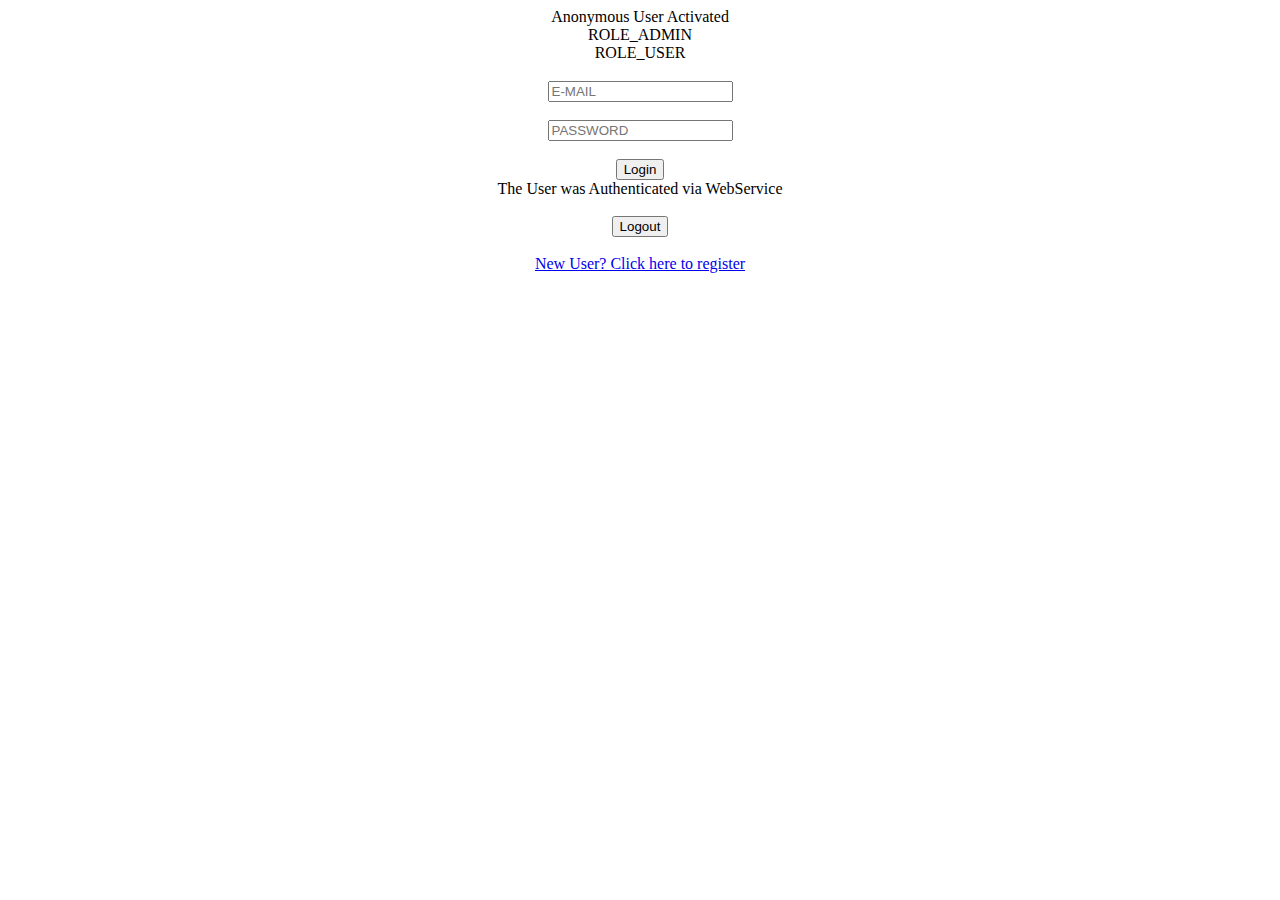
<file: DavidCoffeeShopWebApplication/src/main/resources/templates/index.html>
<!DOCTYPE html>
<html>
<head lang="en">
    <title>David Coffee Shop Web Application</title>
    <!--/*/ <th:block th:include="fragments/headerinc :: head"></th:block> /*/-->
</head>
<body>

<div class="container">
    <!--/*/ <th:block th:include="fragments/header :: header"></th:block> /*/-->
    <center>
        
        <div sec:authorize="isAnonymous()">Anonymous User Activated</div>
                
        <div sec:authorize="hasAuthority('ROLE_ADMIN')">ROLE_ADMIN</div>
        <div sec:authorize="hasAuthority('ROLE_USER')">ROLE_USER</div>
        
        <font color="red"><h3 th:text="${error}"></h3></font>
        <font color="green"><h3 th:text="${msg}"></h3></font>
        
        <div sec:authorize="!isAuthenticated()">
            <form th:action="@{/perform_login}" method="POST">
                <input type="text" name="email" placeholder="E-MAIL" class="login" /><br/><br/>
                <input type="password" name="password" placeholder="PASSWORD" class="login" /><br/><br/>
                <input type="submit" value="Login"/>
            </form>
        </div>
        
        <div sec:authorize="isAuthenticated()">
            The User was Authenticated via WebService
            <br/><br/>
            <a href="#" th:href="@{/logout}">
                <input type="button" value="Logout"/>
            </a>                
        </div>
        
        <div sec:authorize="!isAuthenticated()">
            <br/>
            <a href="#" th:href="@{/user/new}">
                New User? Click here to register
            </a>
        </div>
        
    </center>
</div>
</body>
</html>
</file>
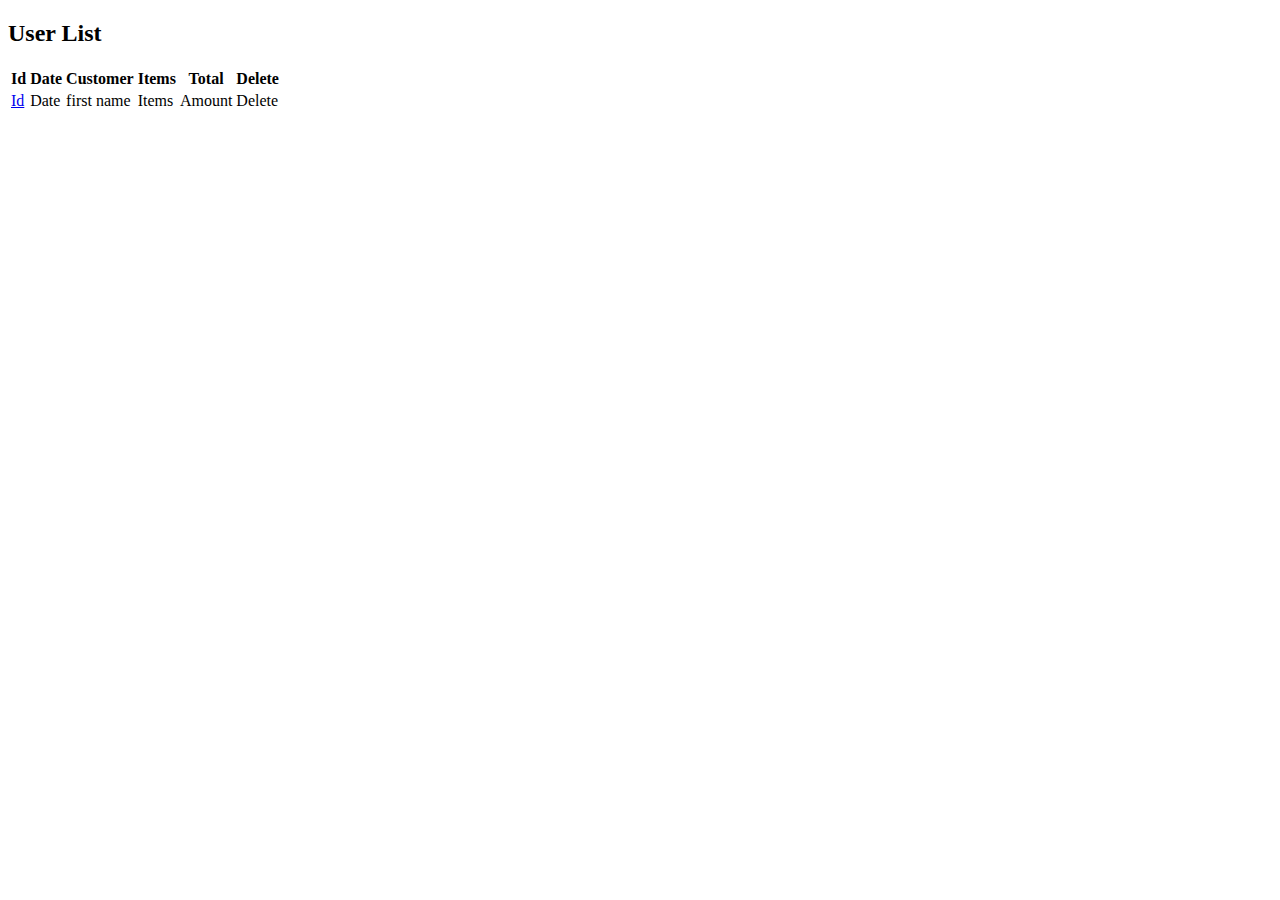
<file: DavidCoffeeShopWebApplication/src/main/resources/templates/orders.html>
<!DOCTYPE html>
<html xmlns:th="http://www.thymeleaf.org">
<head lang="en">

    <title>David Coffee Shop Web Application</title>

    <!--/*/ <th:block th:include="fragments/headerinc :: head"></th:block> /*/-->
</head>
<body>
<div class="container">
    <!--/*/ <th:block th:include="fragments/header :: header"></th:block> /*/-->
    <div th:if="${not #lists.isEmpty(orders)}">
        <h2>User List</h2>
        <table class="table table-striped">
            <tr>
                <th>Id</th>
                <th>Date</th>
                <th>Customer</th>
                <th>Items</th>
                <th>Total</th>
                <th sec:authorize="hasAuthority('ROLE_ADMIN')">Delete</th>
            </tr>
            <tr th:each="order : ${orders}">
                <td th:text="${order.id}"><a href="/order/${order.id}">Id</a></td>
                <td th:text="${order.orderDate}">Date</td>
                <td th:text="${order.person.firstName + ' ' + order.person.lastName}">first name</td>
                <td th:text="${order.quantity}">Items</td>
                <td th:text="${order.totalAmount}">Amount</td>
                <td sec:authorize="hasAuthority('ROLE_ADMIN')"><a th:href="${'/order/delete/' + order.id}">Delete</a></td>
            </tr>
        </table>
                
        <br/><br/>

    </div>
</div>

</body>
</html>
</file>
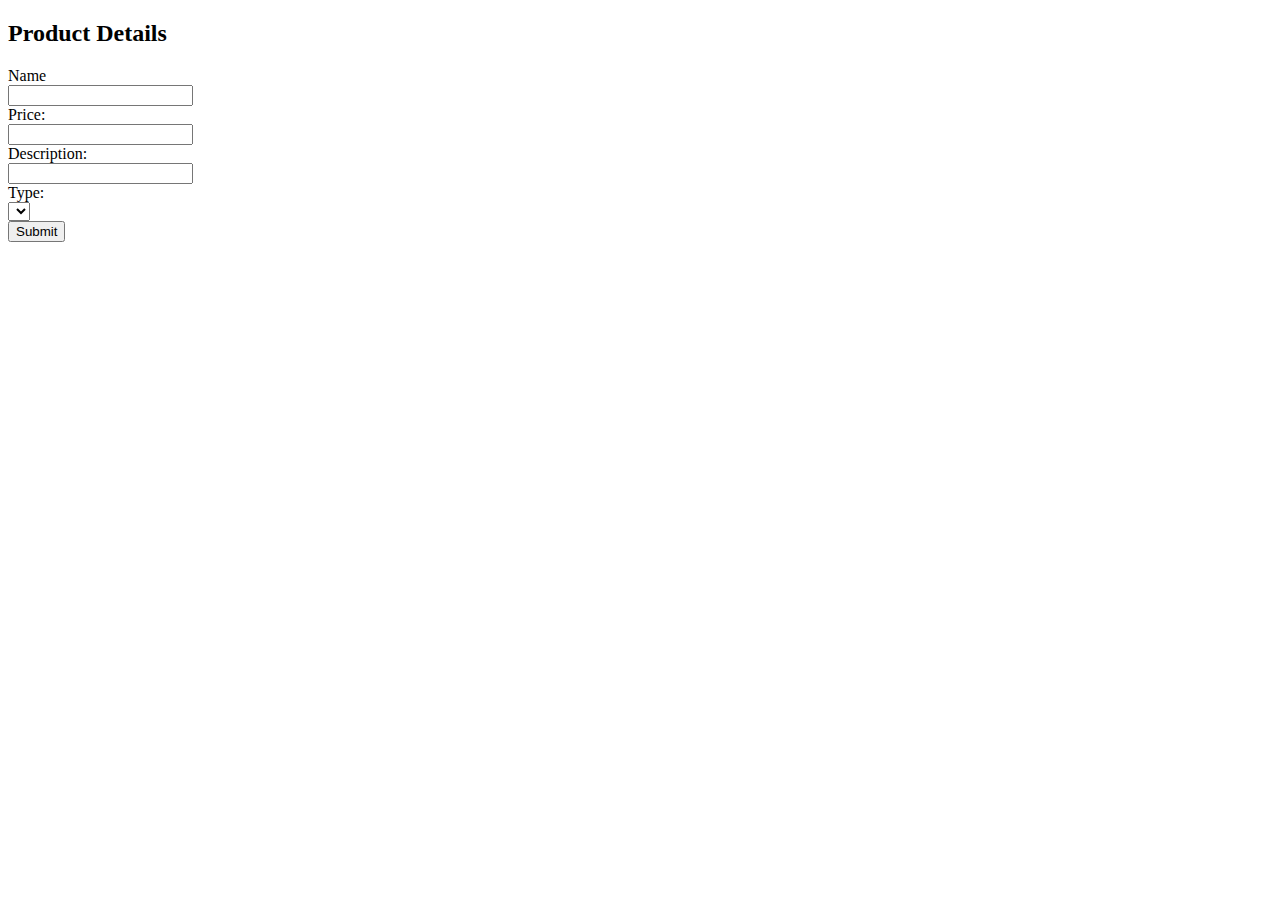
<file: DavidCoffeeShopWebApplication/src/main/resources/templates/productform.html>
<!DOCTYPE html>
<html xmlns:th="http://www.thymeleaf.org">
<head lang="en">

    <title>David Coffee Shop Web Application</title>

    <!--/*/ <th:block th:include="fragments/headerinc :: head"></th:block> /*/-->
</head>
<body>
<div class="container">
    <!--/*/ <th:block th:include="fragments/header :: header"></th:block> /*/-->

    <h2>Product Details</h2>
    <div>
        <form class="form-horizontal" th:object="${product}" th:action="@{/product}" method="post">
            <input type="hidden" th:field="*{id}"/>
            
            <div class="form-group">
                <label class="col-sm-2 control-label">Name</label>
                <div class="col-sm-10">
                    <input type="text" class="form-control" th:field="*{productName}"/>
                </div>
            </div>
            <div class="form-group">
                <label class="col-sm-2 control-label">Price:</label>
                <div class="col-sm-10">
                    <input type="text" class="form-control" th:field="*{price}"/>
                </div>
            </div>
            <div class="form-group">
                <label class="col-sm-2 control-label">Description:</label>
                <div class="col-sm-10">
                    <input type="text" class="form-control" th:field="*{description}"/>
                </div>
            </div>
            <div class="form-group">
                <label class="col-sm-2 control-label">Type:</label>
                <div class="col-sm-10">
                    
                    <select th:field="*{productType}">
                        <option th:value="BREAKFAST" th:text="BREAKFAST"></option>
                        <option th:value="LUNCH" th:text="LUNCH"></option>
                        <option th:value="DINNER" th:text="DINNER"></option>
                    </select>
                            
                </div>
            </div>
            <div class="row">
                <button type="submit" class="btn btn-default">Submit</button>
            </div>
        </form>
    </div>
</div>

</body>
</html>
</file>
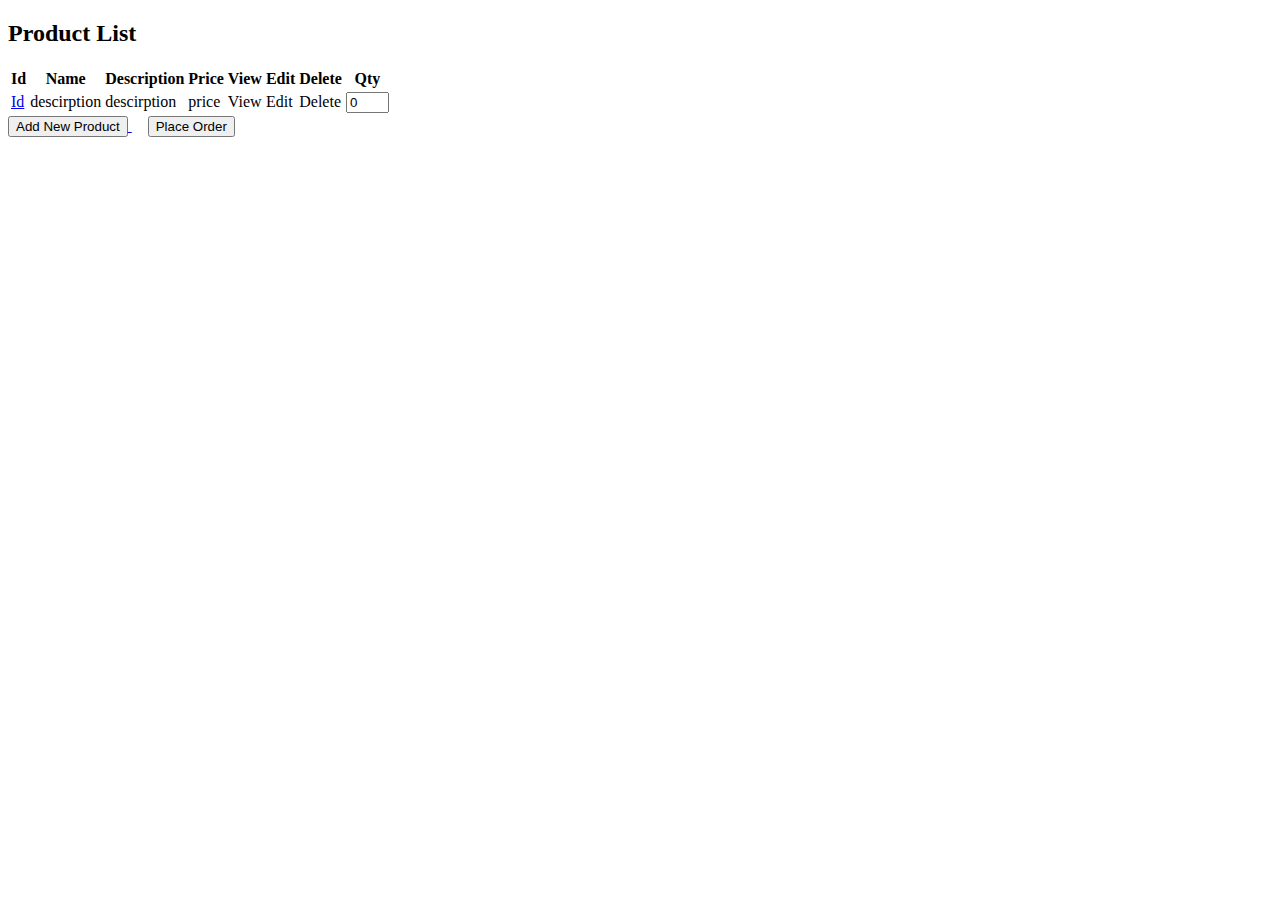
<file: DavidCoffeeShopWebApplication/src/main/resources/templates/products.html>
<!DOCTYPE html>
<html xmlns:th="http://www.thymeleaf.org">
<head lang="en">

    <title>David Coffee Shop Web Application</title>

    <!--/*/ <th:block th:include="fragments/headerinc :: head"></th:block> /*/-->
</head>
<body>
<div class="container">
    <!--/*/ <th:block th:include="fragments/header :: header"></th:block> /*/-->
    <form th:action="@{/placeOrder}" method="post">
    <div th:if="${not #lists.isEmpty(products)}">
        <h2>Product List</h2>
        <table class="table table-striped">
            <tr>
                <th>Id</th>
                <th>Name</th>
                <th>Description</th>
                <th>Price</th>
                <th>View</th>
                <th sec:authorize="hasAuthority('ROLE_ADMIN')">Edit</th>
                <th sec:authorize="hasAuthority('ROLE_ADMIN')">Delete</th>
                <th>Qty</th>
            </tr>
            <tr th:each="product, iterStat : ${products}">
                <td th:text="${product.id}"><a href="/product/${product.id}">Id</a></td>
                <td th:text="${product.productName}">descirption</td>
                <td th:text="${product.description}">descirption</td>
                <td th:text="${product.price}">price</td>
                <td><a th:href="${'/product/' + product.id}">View</a></td>
                <td sec:authorize="hasAuthority('ROLE_ADMIN')"><a th:href="${'/product/edit/' + product.id}">Edit</a></td>
                <td sec:authorize="hasAuthority('ROLE_ADMIN')"><a th:href="${'/product/delete/' + product.id}">Delete</a></td>
                <td>
                    <input type="hidden" name="orderPrd" th:value="${product.id}" />
                    <input type="text" name="orderQty" value="0" style="max-width: 35px;"/>
                </td>
            </tr>
        </table>
        
        <div class="row">
            
            <empty sec:authorize="hasAuthority('ROLE_ADMIN')">
                <a href="#" th:href="@{/product/new}">
                    <button type="button" class="btn btn-default">Add New Product</button>
                </a>
            </empty>
            
            &nbsp;&nbsp;&nbsp;
            <button type="submit" class="btn btn-default">Place Order</button>
        </div>
        
        <br/><br/>

    </div>
    </form>
</div>

</body>
</html>
</file>
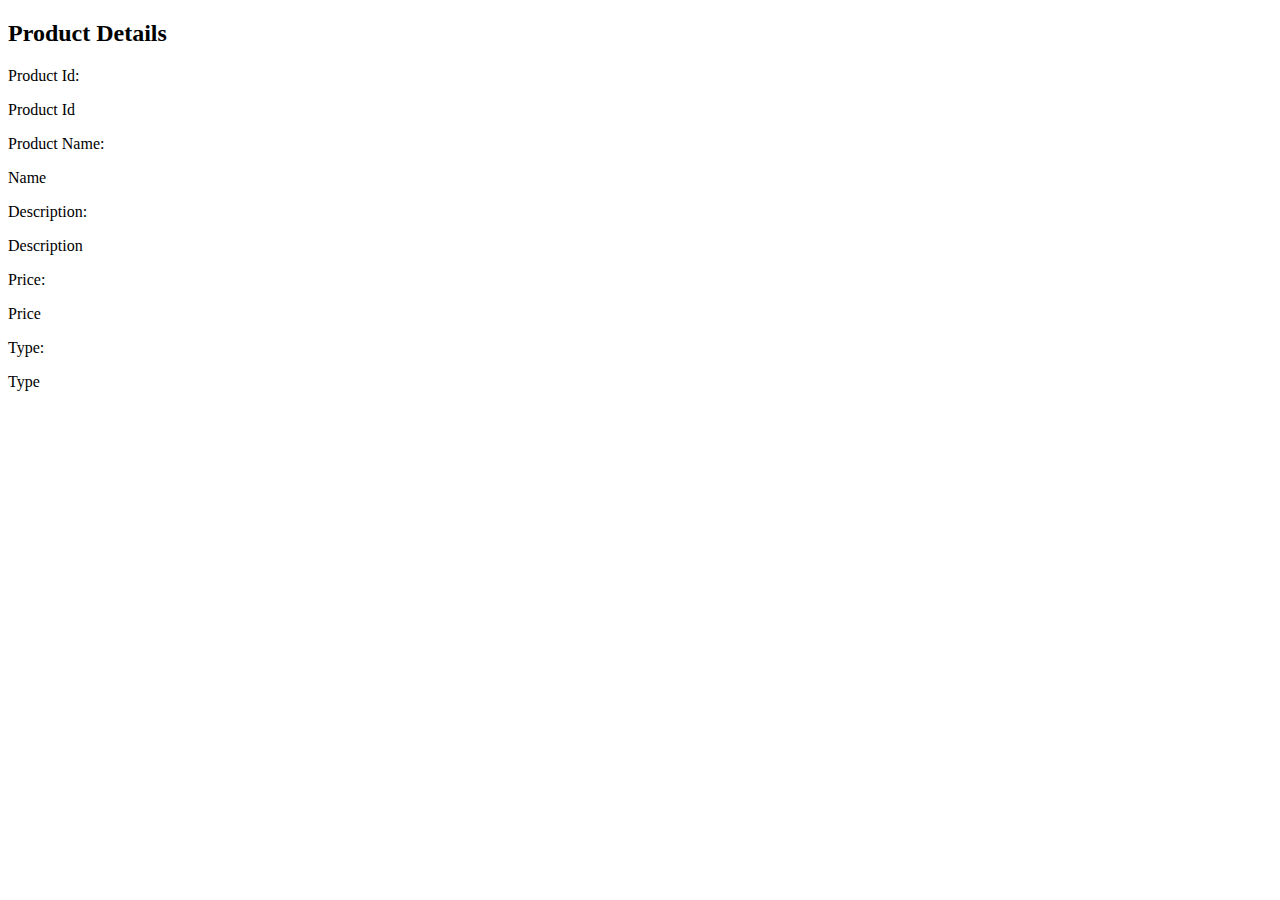
<file: DavidCoffeeShopWebApplication/src/main/resources/templates/productshow.html>
<!DOCTYPE html>
<html xmlns:th="http://www.thymeleaf.org">
<head lang="en">

    <title>David Coffee Shop Web Application</title>

    <!--/*/ <th:block th:include="fragments/headerinc :: head"></th:block> /*/-->
</head>
<body>
<div class="container">
    <!--/*/ <th:block th:include="fragments/header :: header"></th:block> /*/-->

    <h2>Product Details</h2>
        <div>
            <form class="form-horizontal">
                <div class="form-group">
                    <label class="col-sm-2 control-label">Product Id:</label>
                    <div class="col-sm-10">
                        <p class="form-control-static" th:text="${product.id}">Product Id</p></div>
                </div>
                <div class="form-group">
                    <label class="col-sm-2 control-label">Product Name:</label>
                    <div class="col-sm-10">
                        <p class="form-control-static" th:text="${product.productName}">Name</p>
                    </div>
                </div>                
                <div class="form-group">
                    <label class="col-sm-2 control-label">Description:</label>
                    <div class="col-sm-10">
                        <p class="form-control-static" th:text="${product.description}">Description</p>
                    </div>
                </div>
                <div class="form-group">
                    <label class="col-sm-2 control-label">Price:</label>
                    <div class="col-sm-10">
                        <p class="form-control-static" th:text="${product.price}">Price</p>
                    </div>
                </div>
                <div class="form-group">
                    <label class="col-sm-2 control-label">Type:</label>
                    <div class="col-sm-10">
                        <p class="form-control-static" th:text="${product.productType}">Type</p>
                    </div>
                </div>                
            </form>
    </div>
</div>

</body>
</html>
</file>
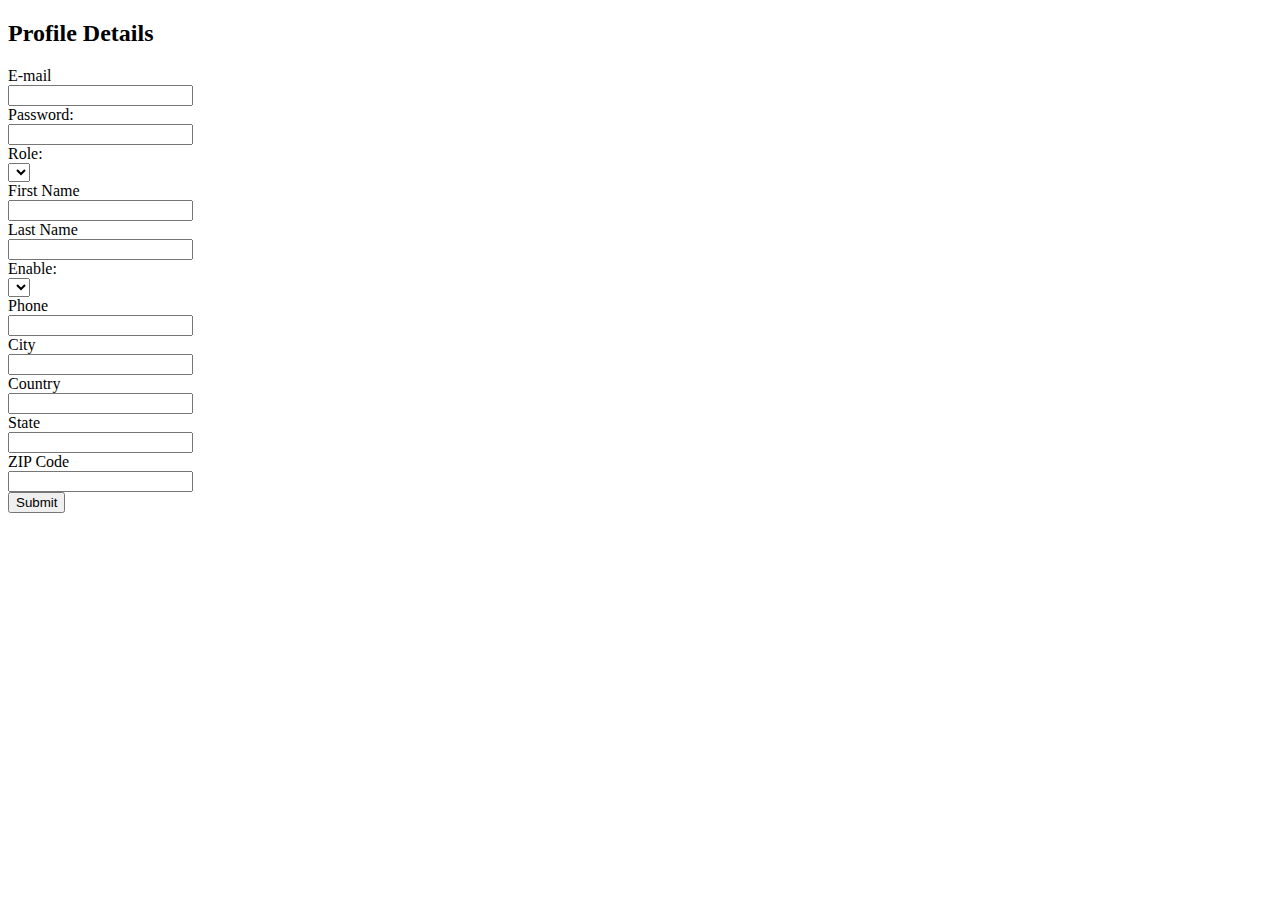
<file: DavidCoffeeShopWebApplication/src/main/resources/templates/profileform.html>
<!DOCTYPE html>
<html xmlns:th="http://www.thymeleaf.org">
<head lang="en">

    <title>David Coffee Shop Web Application</title>

    <!--/*/ <th:block th:include="fragments/headerinc :: head"></th:block> /*/-->
</head>
<body>
<div class="container">
    <!--/*/ <th:block th:include="fragments/header :: header"></th:block> /*/-->

    <h2>Profile Details</h2>
    <div>
        <form class="form-horizontal" th:object="${user}" th:action="@{/userProfile}" method="post">
            <input type="hidden" th:field="*{id}"/>
            
            <div class="form-group">
                <label class="col-sm-2 control-label">E-mail</label>
                <div class="col-sm-10">
                    <input type="text" class="form-control" th:field="*{email}"/>
                </div>
            </div>
            <div class="form-group">
                <label class="col-sm-2 control-label">Password:</label>
                <div class="col-sm-10">
                    <input type="text" class="form-control" th:field="*{password}"/>
                </div>
            </div>
            <div sec:authorize="hasAuthority('ROLE_ADMIN')">
                <div class="form-group">
                    <label class="col-sm-2 control-label">Role:</label>
                    <div class="col-sm-10">
                        <select th:field="*{userrole}">
                            <option th:value="ROLE_USER" th:text="USER"></option>
                            <option th:value="ROLE_ADMIN" th:text="ADMIN"></option>
                        </select>
                    </div>
                </div>
            </div>
            <div class="form-group">
                <label class="col-sm-2 control-label">First Name</label>
                <div class="col-sm-10">
                    <input type="text" class="form-control" th:field="*{person.firstName}"/>
                </div>
            </div>            
            <div class="form-group">
                <label class="col-sm-2 control-label">Last Name</label>
                <div class="col-sm-10">
                    <input type="text" class="form-control" th:field="*{person.lastName}"/>
                </div>
            </div>                        
            <div sec:authorize="hasAuthority('ROLE_ADMIN')">
                <div class="form-group">
                    <label class="col-sm-2 control-label">Enable:</label>
                    <div class="col-sm-10">
                        <select th:field="*{person.enable}">
                            <option th:value="true" th:text="YES"></option>
                            <option th:value="false" th:text="NO"></option>
                        </select>
                    </div>
                </div>
            </div>
            <div class="form-group">
                <label class="col-sm-2 control-label">Phone</label>
                <div class="col-sm-10">
                    <input type="text" class="form-control" th:field="*{person.phone}"/>
                </div>
            </div>                                    
            <div class="form-group">
                <label class="col-sm-2 control-label">City</label>
                <div class="col-sm-10">
                    <input type="text" class="form-control" th:field="*{person.address.city}"/>
                </div>
            </div>                                                
            <div class="form-group">
                <label class="col-sm-2 control-label">Country</label>
                <div class="col-sm-10">
                    <input type="text" class="form-control" th:field="*{person.address.country}"/>
                </div>
            </div>                                                
            <div class="form-group">
                <label class="col-sm-2 control-label">State</label>
                <div class="col-sm-10">
                    <input type="text" class="form-control" th:field="*{person.address.state}"/>
                </div>
            </div>                                                
            <div class="form-group">
                <label class="col-sm-2 control-label">ZIP Code</label>
                <div class="col-sm-10">
                    <input type="text" class="form-control" th:field="*{person.address.zipcode}"/>
                </div>
            </div>                                                
            <div class="row">
                <button type="submit" class="btn btn-default">Submit</button>
            </div>
        </form>
    </div>
</div>

</body>
</html>
</file>
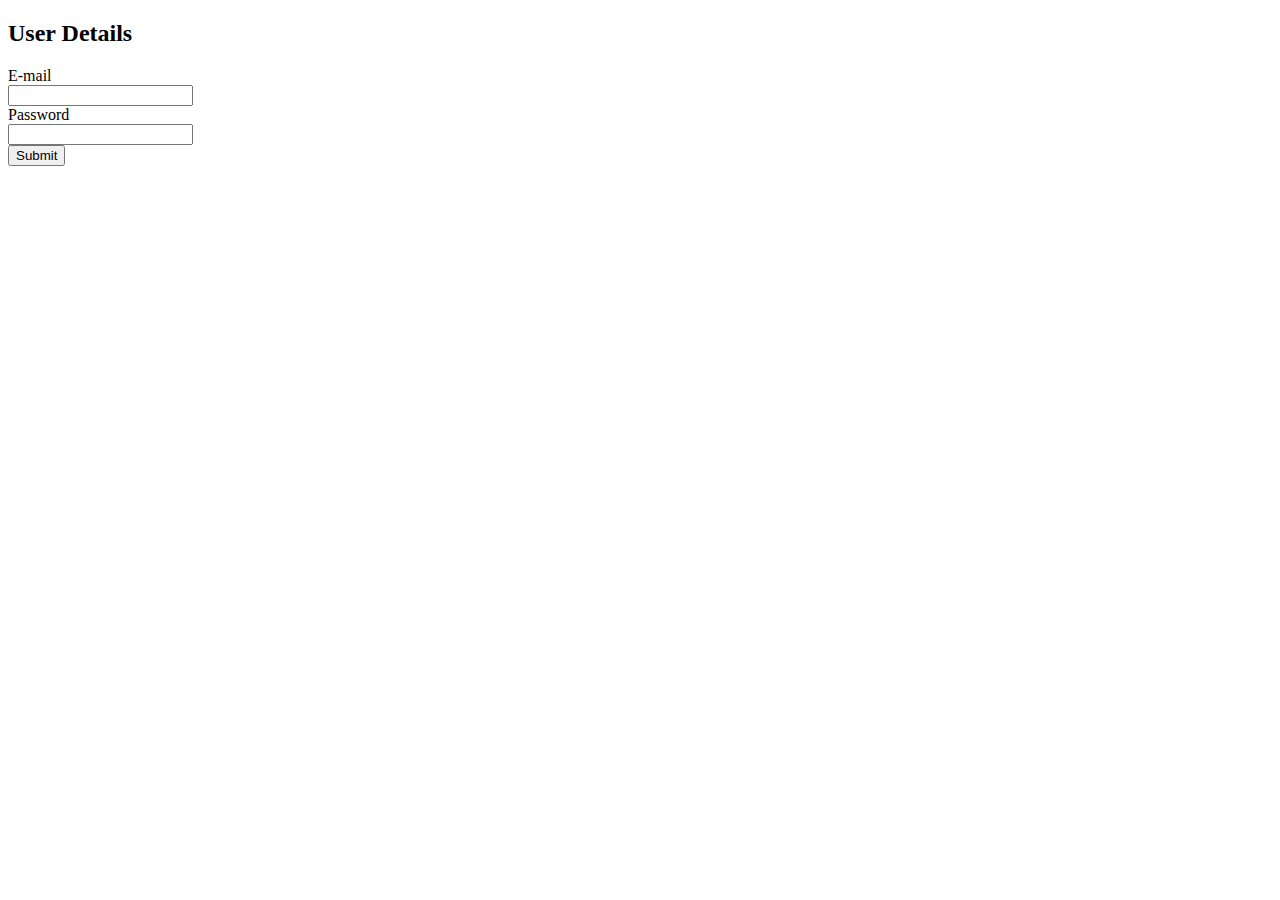
<file: DavidCoffeeShopWebApplication/src/main/resources/templates/userform.html>
<!DOCTYPE html>
<html xmlns:th="http://www.thymeleaf.org">
<head lang="en">

    <title>David Coffee Shop Web Application</title>

    <!--/*/ <th:block th:include="fragments/headerinc :: head"></th:block> /*/-->
</head>
<body>
<div class="container">
    <!--/*/ <th:block th:include="fragments/header :: header"></th:block> /*/-->

    <h2>User Details</h2>
        
    <div>
        <form class="form-horizontal" th:object="${user}" th:action="@{/user}" method="post">
            <input type="hidden" th:field="*{id}"/>
            
            <div class="form-group">
                <label class="col-sm-2 control-label">E-mail</label>
                <div class="col-sm-10">
                    <input type="text" class="form-control" th:field="*{email}"/>
                </div>
            </div>
            <div class="form-group">
                <label class="col-sm-2 control-label">Password</label>
                <div class="col-sm-10">
                    <input type="text" class="form-control" th:field="*{password}"/>
                </div>
            </div>
            <div class="row">
                <button type="submit" class="btn btn-default">Submit</button>
            </div>
        </form>
    </div>
</div>

</body>
</html>
</file>
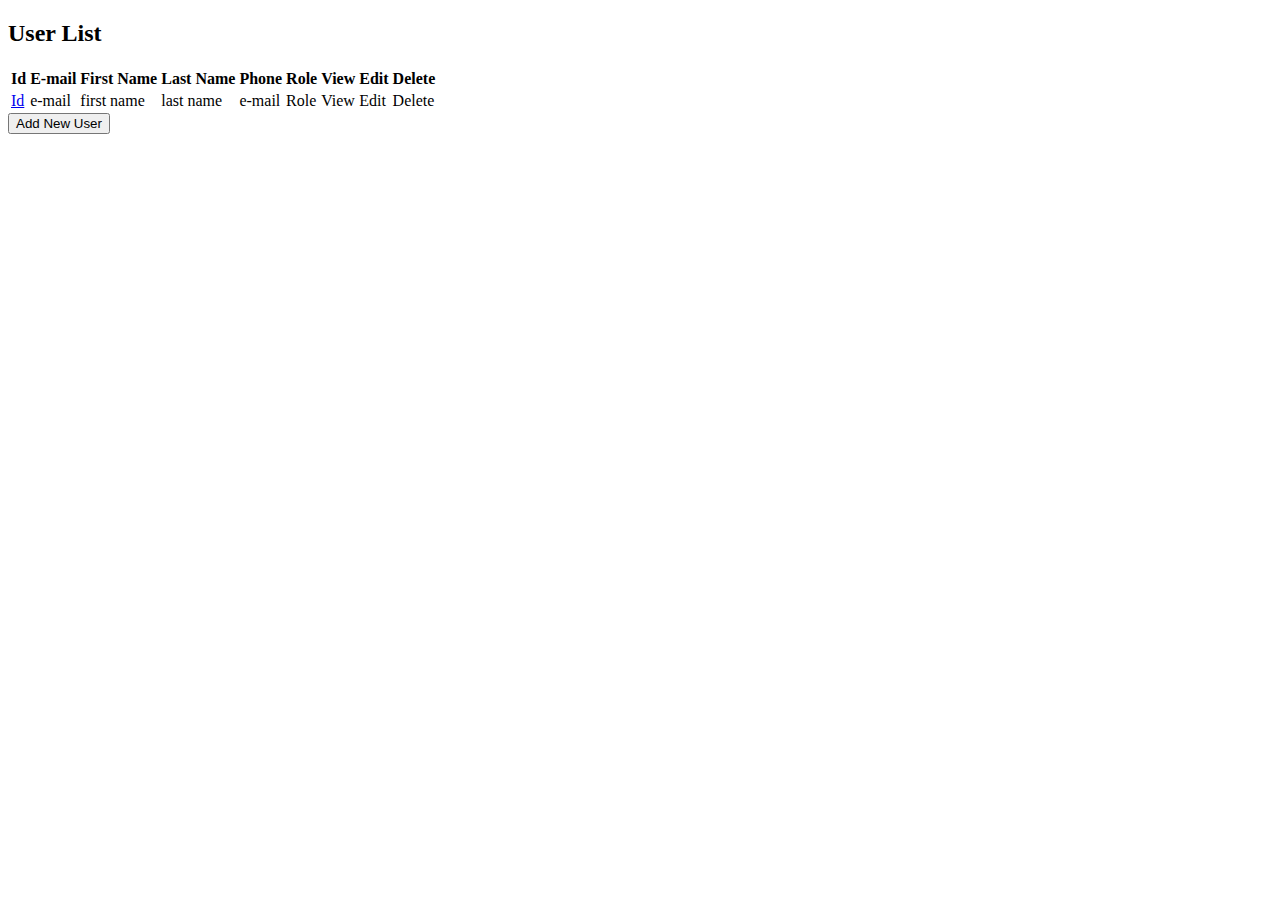
<file: DavidCoffeeShopWebApplication/src/main/resources/templates/users.html>
<!DOCTYPE html>
<html xmlns:th="http://www.thymeleaf.org">
<head lang="en">

    <title>David Coffee Shop Web Application</title>

    <!--/*/ <th:block th:include="fragments/headerinc :: head"></th:block> /*/-->
</head>
<body>
<div class="container">
    <!--/*/ <th:block th:include="fragments/header :: header"></th:block> /*/-->
    <form th:action="@{/checkout}" method="post">
    <div th:if="${not #lists.isEmpty(users)}">
        <h2>User List</h2>
        <table class="table table-striped">
            <tr>
                <th>Id</th>
                <th>E-mail</th>
                <th>First Name</th>
                <th>Last Name</th>
                <th>Phone</th>
                <th>Role</th>
                <th>View</th>
                <th sec:authorize="hasAuthority('ROLE_ADMIN')">Edit</th>
                <th sec:authorize="hasAuthority('ROLE_ADMIN')">Delete</th>
            </tr>
            <tr th:each="user : ${users}">
                <td th:text="${user.id}"><a href="/user/${user.id}">Id</a></td>
                <td th:text="${user.email}">e-mail</td>
                <td th:text="${user.person.firstName}">first name</td>
                <td th:text="${user.person.lastName}">last name</td>
                <td th:text="${user.person.phone}">e-mail</td>
                <td th:text="${user.userrole}">Role</td>
                <td><a th:href="${'/user/' + user.id}">View</a></td>
                <td sec:authorize="hasAuthority('ROLE_ADMIN')"><a th:href="${'/user/edit/' + user.id}">Edit</a></td>
                <td sec:authorize="hasAuthority('ROLE_ADMIN')"><a th:href="${'/user/delete/' + user.id}">Delete</a></td>
            </tr>
        </table>
        
        <div class="row">
            
            <empty sec:authorize="hasAuthority('ROLE_ADMIN')">
                <a href="#" th:href="@{/user/newProfile}">
                    <button type="button" class="btn btn-default">Add New User</button>
                </a>
            </empty>
            
        </div>
        
        <br/><br/>

    </div>
    </form>
</div>

</body>
</html>
</file>
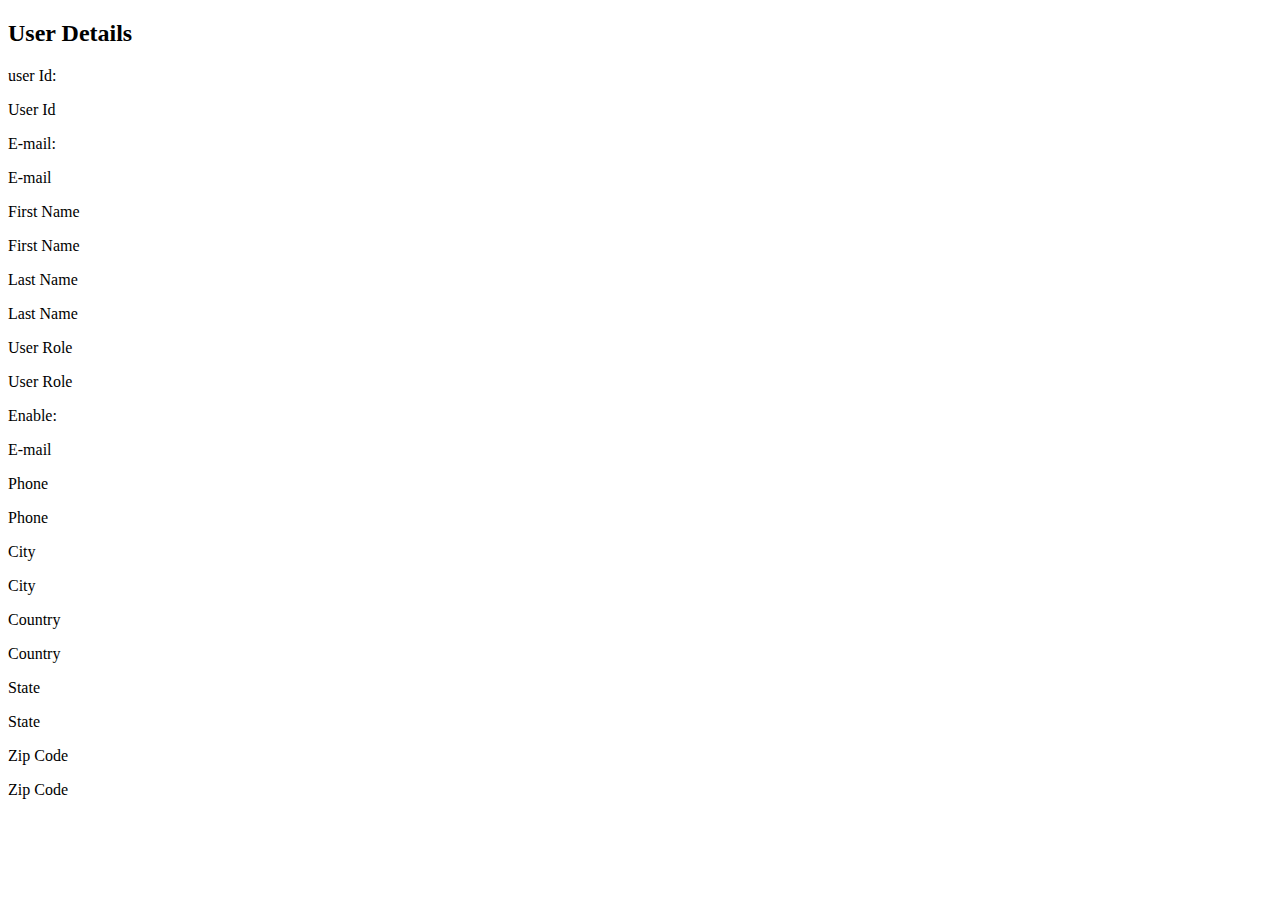
<file: DavidCoffeeShopWebApplication/src/main/resources/templates/usershow.html>
<!DOCTYPE html>
<html xmlns:th="http://www.thymeleaf.org">
<head lang="en">

    <title>David Coffee Shop Web Application</title>

    <!--/*/ <th:block th:include="fragments/headerinc :: head"></th:block> /*/-->
</head>
<body>
<div class="container">
    <!--/*/ <th:block th:include="fragments/header :: header"></th:block> /*/-->

    <h2>User Details</h2>
        <div>
            <form class="form-horizontal">
                <div class="form-group">
                    <label class="col-sm-2 control-label">user Id:</label>
                    <div class="col-sm-10">
                        <p class="form-control-static" th:text="${user.id}">User Id</p></div>
                </div>
                <div class="form-group">
                    <label class="col-sm-2 control-label">E-mail:</label>
                    <div class="col-sm-10">
                        <p class="form-control-static" th:text="${user.email}">E-mail</p>
                    </div>
                </div>                                
                <div class="form-group">
                    <label class="col-sm-2 control-label">First Name</label>
                    <div class="col-sm-10">
                        <p class="form-control-static" th:text="${user.person.firstName}">First Name</p>
                    </div>
                </div>                                
                <div class="form-group">
                    <label class="col-sm-2 control-label">Last Name</label>
                    <div class="col-sm-10">
                        <p class="form-control-static" th:text="${user.person.lastName}">Last Name</p>
                    </div>
                </div>                                                
                <div class="form-group">
                    <label class="col-sm-2 control-label">User Role</label>
                    <div class="col-sm-10">
                        <p class="form-control-static" th:text="${user.userrole}">User Role</p>
                    </div>
                </div>
                <div class="form-group">
                    <label class="col-sm-2 control-label">Enable:</label>
                    <div class="col-sm-10">
                        <p class="form-control-static" th:text="${user.person.enable}">E-mail</p>
                    </div>
                </div>                                
                <div class="form-group">
                    <label class="col-sm-2 control-label">Phone</label>
                    <div class="col-sm-10">
                        <p class="form-control-static" th:text="${user.person.phone}">Phone</p>
                    </div>
                </div>                                                
                <div class="form-group">
                    <label class="col-sm-2 control-label">City</label>
                    <div class="col-sm-10">
                        <p class="form-control-static" th:text="${user.person.address.city}">City</p>
                    </div>
                </div>                                                                
                <div class="form-group">
                    <label class="col-sm-2 control-label">Country</label>
                    <div class="col-sm-10">
                        <p class="form-control-static" th:text="${user.person.address.country}">Country</p>
                    </div>
                </div>                                                                                
                <div class="form-group">
                    <label class="col-sm-2 control-label">State</label>
                    <div class="col-sm-10">
                        <p class="form-control-static" th:text="${user.person.address.state}">State</p>
                    </div>
                </div>                                                                                                
                <div class="form-group">
                    <label class="col-sm-2 control-label">Zip Code</label>
                    <div class="col-sm-10">
                        <p class="form-control-static" th:text="${user.person.address.zipcode}">Zip Code</p>
                    </div>
                </div>                                                                                                                
            </form>
    </div>
</div>

</body>
</html>
</file>
